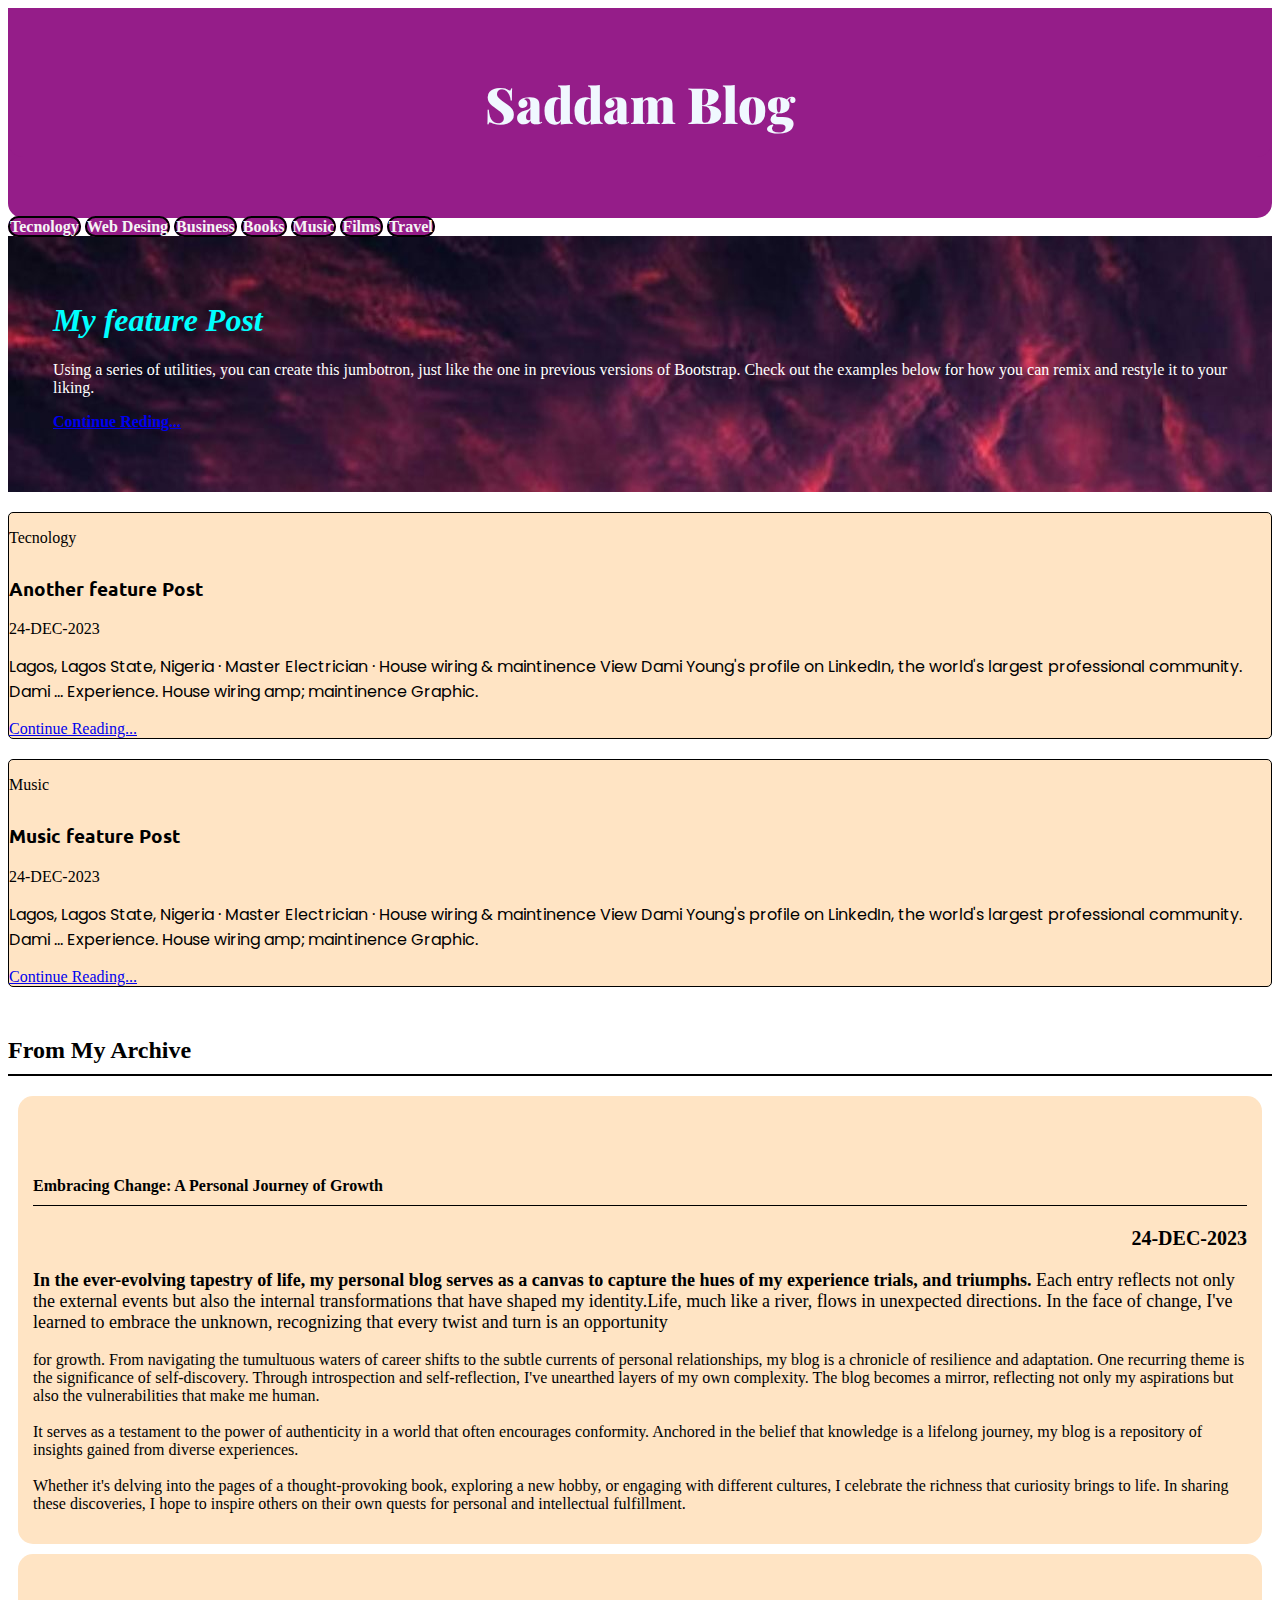
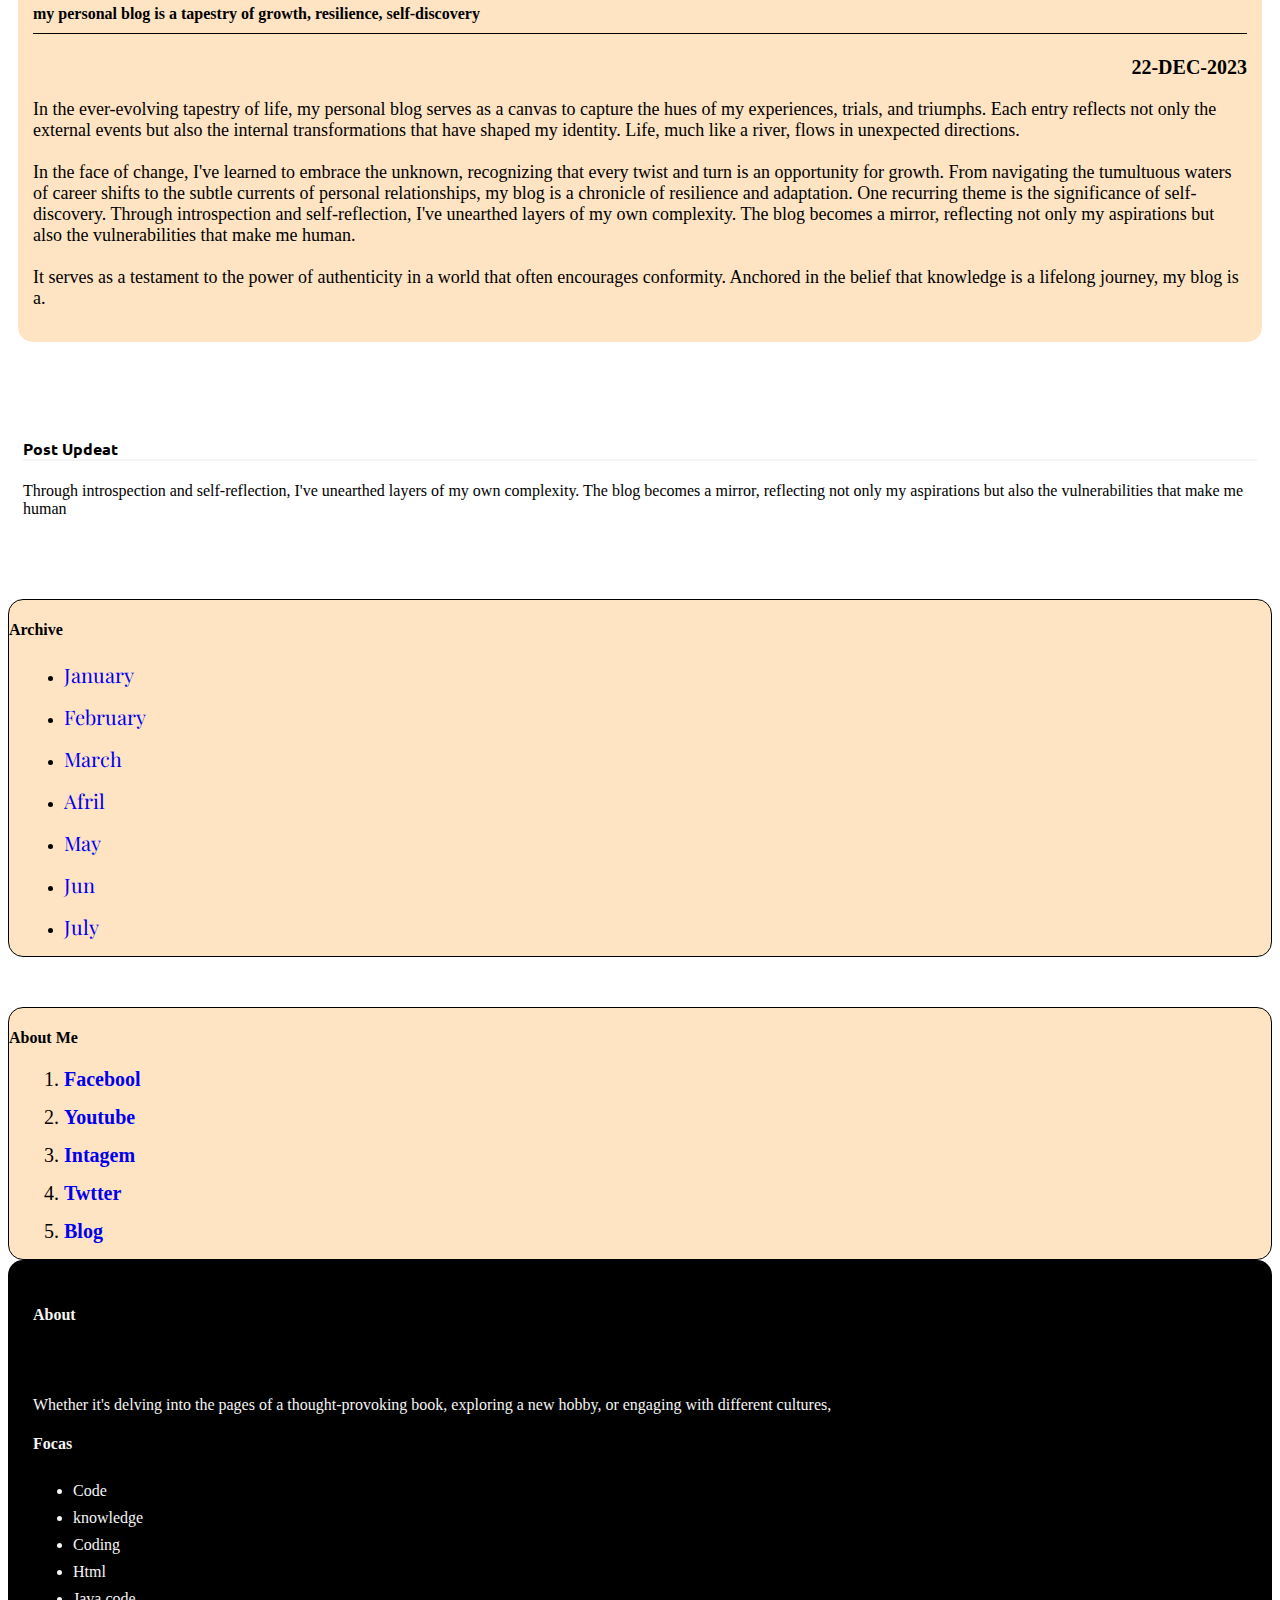
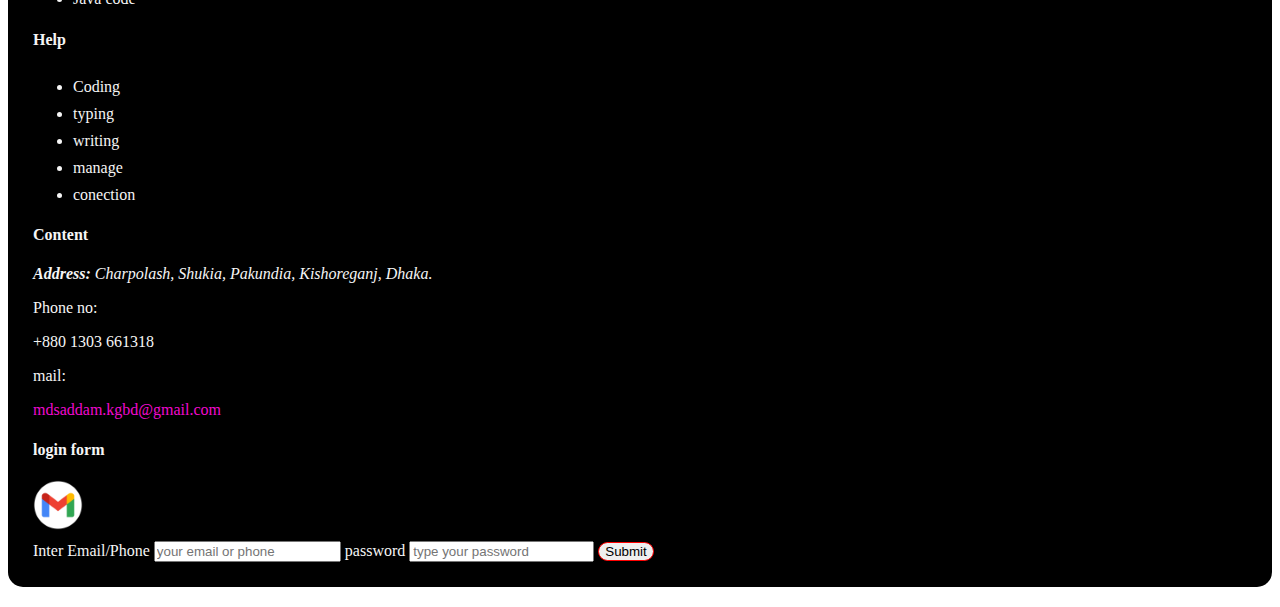
<file: index.html>
<!doctype html>
<html lang="en">
  <head>
    <meta charset="utf-8">
    <meta name="viewport" content="width=device-width, initial-scale=1">
    <title>Saddam blog</title>
    <link rel="stylesheet" href="CSS/Cod.css">
    <link href="https://cdn.jsdelivr.net/npm/bootstrap@5.3.2/dist/css/bootstrap.min.css" rel="stylesheet" 
    integrity="sha384-T3c6CoIi6uLrA9TneNEoa7RxnatzjcDSCmG1MXxSR1GAsXEV/Dwwykc2MPK8M2HN" crossorigin="anonymous">
  </head>
  <body>
    <div class="container">
      <header class="hed">
       <h2 class="hed">Saddam Blog</h2>
      </header>

          <div class="nav-scroller p-2 mb-2">
            <nav id="navsection" class=" nav justify-content-between">
              <a class="p-2" href="#">Tecnology</a>
              <a target="_blank" class="p-2" href="Actor wed/aindex.html">Web Desing</a>
              <a class="p-2" href="#">Business</a>
              <a class="p-2" href="#">Books</a>
              <a class="p-2" href="#">Music</a>
              <a class="p-2" href="#">Films</a>
              <a class="p-2" href="#">Travel</a>
              
            </nav>
          </div>
          
          <div class="Jumbotron" style="background: url(photo/design.jpg); padding: 45px; ">
            <div class="col-sm-6">
              <h1 class="display-4 mb-3" style="font-style: italic;color: aqua;"><b>My feature Post</b></h1>
              <p style="color: rgb(255, 255, 255);">Using a series of utilities, you can create this jumbotron, just like the one in previous versions of Bootstrap.
                 Check out the examples below for how you can remix and restyle it to your liking.</p>
                 <p><a href="#" class=""><b>Continue Reding...</b></a></p>
            </div>
          </div>
          
          <div class="row">
            <div class="col-sm-6">
              <div class="p-4" style="border: 1px solid black; margin-top: 20px; border-radius: 5px;">
                <p class="text-success" style="padding-bottom: 10px;">Tecnology</p> 
                <h3>Another feature Post</h3>
                <p>24-DEC-2023</p>
                <p style="font-family: 'Poppins', sans-serif;">Lagos, Lagos State, Nigeria · Master Electrician · House wiring & maintinence
                  View Dami Young's profile on LinkedIn, the world's largest professional community.
                   Dami ... Experience. House wiring amp; maintinence Graphic.</p>
                  <a href="#">Continue Reading...</a>
              </div>
            </div>
            <div class="col-sm-6">
              <div class="p-4" style="border: 1px solid black; margin-top: 20px; border-radius: 5px;">
                <p class="text-primary" style="padding-bottom: 10px;">Music</p> 
                <h3>Music feature Post</h3>
                <p>24-DEC-2023</p>
                <p style="font-family: 'Poppins', sans-serif;">Lagos, Lagos State, Nigeria · Master Electrician · House wiring & maintinence
                  View Dami Young's profile on LinkedIn, the world's largest professional community.
                   Dami ... Experience. House wiring amp; maintinence Graphic.</p>
                  <a href="#">Continue Reading...</a>
              </div>
            </div>
          </div>


          <main>
            <div class="row">
              <div class="col-md-8">
                <h2 style="padding-top: 30px; padding-bottom: 10px; border-bottom: 2px solid black;">From My Archive</h2>
                <div class="blog post2">
                  <h4 style="padding-top: 15px;  border-bottom: 1px solid black; padding-top: 45px; padding-bottom: 10px;"> Embracing Change: A Personal Journey of Growth</h4>
                  <p style="text-align: right; font-size: 20px; font-weight: bold;">24-DEC-2023</p>
                  <p style="font-size: 18px;"> <b>In the ever-evolving tapestry of life, my personal blog serves as a canvas to capture the hues of my experience trials, and triumphs.</b>
                     Each entry reflects not only the external events but also the internal transformations that have shaped my identity.Life, much like a river, flows in unexpected 
                     directions. In the face of change, I've learned to embrace the unknown, recognizing that every twist and turn is an opportunity </p><p>
                    for growth. From navigating the tumultuous waters of career shifts to the subtle currents of personal relationships, my blog is a chronicle of resilience and adaptation. 
                    One recurring theme is the significance of self-discovery. Through introspection and self-reflection, I've unearthed layers of my own complexity. The blog becomes a mirror, 
                    reflecting not only my aspirations but also the vulnerabilities that make me human.<br><br> It serves as a testament to the power of authenticity in a world that often encourages conformity.
                    Anchored in the belief that knowledge is a lifelong journey, my blog is a repository of insights gained from diverse experiences. <br><br>Whether it's delving into the pages of a 
                    thought-provoking book, exploring a new hobby, or engaging with different cultures, I celebrate the richness that curiosity brings to life. In sharing these discoveries,
                     I hope to inspire others on their own quests for personal and intellectual fulfillment.</p>

                </div>
                <div class="blog post2">
                  <h4 style=" padding-top: 15px; border-bottom: 1px solid black; padding-top: 15px; padding-bottom: 10px; ">my personal blog is a tapestry of growth, resilience, self-discovery</h4>
                  <p style="text-align: right; font-size: 20px; font-weight: bold;">22-DEC-2023</p>
                  <p style="font-size: 18px;">In the ever-evolving tapestry of life, my personal blog serves as a canvas to capture the hues of my experiences, trials, and triumphs. Each entry reflects not only 
                    the external events but also the internal transformations that have shaped my identity.

                    Life, much like a river, flows in unexpected directions.<br><br> In the face of change, I've learned to embrace the unknown, recognizing that every twist and turn is an opportunity 
                    for growth. From navigating the tumultuous waters of career shifts to the subtle currents of personal relationships, my blog is a chronicle of resilience and adaptation. 
                    
                    One recurring theme is the significance of self-discovery. Through introspection and self-reflection, I've unearthed layers of my own complexity. The blog becomes a mirror, 
                    reflecting not only my aspirations but also the vulnerabilities that make me human.<br><br> It serves as a testament to the power of authenticity in a world that often encourages conformity.
                    
                    Anchored in the belief that knowledge is a lifelong journey, my blog is a.</p>

                </div>
                
              </div>
              <aside class="col-md-4" style="padding-top: 50px;">
                <div class="bg-dark text-light" style="padding: 15px;">
                  <h4 style="border-bottom: 2px solid whitesmoke;font-family: 'Ubuntu', sans-serif;">Post Updeat</h4>
                  <p> Through introspection and self-reflection, I've unearthed layers of my own complexity. The blog becomes a mirror, 
                    reflecting not only my aspirations but also the vulnerabilities that make me human</p>
                </div>
                <div class="p-4">
                  <h4>Archive</h4>
                  <ul>
                    <li class="archive"><a href="#">January</a></li>
                    <li class="archive"><a href="#">February</a></li>
                    <li class="archive"><a href="#">March</a></li>
                    <li class="archive"><a href="#">Afril</a></li>
                    <li class="archive"><a href="#">May</a></li>
                    <li class="archive"><a href="#">Jun</a></li>
                    <li class="archive"><a href="#">July</a></li>
                  </ul>

                </div>
                <div class="p-4">
                  <h4>About Me</h4>
                  <ol>
                    <li class="archive"><a target="_blank" href="https://www.facebook.com/md.saddamkhan.545849">Facebool</a></li>
                    <li class="archive"><a target="_blank" href="http://www.youtube.com/@Saddamusb">Youtube</a></li>
                    <li class="archive"><a href="#">Intagem</a></li>
                    <li class="archive"><a href="#">Twtter</a></li>
                    <li class="archive"><a href="#">Blog</a></li>
                  </ol>

                </div>

              </aside>
            </div>
          </main>
          
          <div class="footer-sm">
            <footer>
              <div class="row">
                <div class="col-sm">
                  <h4 class="about1">About</h4>
                    <p style="padding-top: 25px;">
                      Whether it's delving into the pages of a thought-provoking book, 
                      exploring a new hobby, or engaging with different cultures,
                    </p>
                </div>
                <div class="col-sm">
                  <h4>Focas</h4>
                  <ul>
                    <li class="hover"><a class="focas" href="#"></a>Code</li>
                    <li class="hover"><a class="focas" href="#"></a>knowledge</li>
                    <li class="hover"><a class="focas" href="#"></a>Coding</li>
                    <li class="hover"><a class="focas" href="#"></a>Html</li>
                    <li class="hover"><a class="focas" href="#"></a>Java code</li>
                  </ul>
                </div>
                <div class="col-sm">
                  <h4>Help</h4>
                  <ul>
                    <li class="hover"><a href="#"></a>Coding </li>
                    <li class="hover"><a href="#"></a>typing </li>
                    <li class="hover"><a href="#"></a>writing</li>
                    <li class="hover"><a href="#"></a>manage</li>
                    <li class="hover"><a href="#"></a>conection</li>
                  </ul>
                </div>
                <div class="col-sm">
                  <h4>Content</h4>
                  <p><p><address><b>Address:</b> Charpolash, Shukia, Pakundia, Kishoreganj, Dhaka.</address></p>Phone no:
                  <p> +880 1303 661318</p>mail:
                  <p style="color: rgb(241, 10, 206);"> mdsaddam.kgbd@gmail.com</p></p>
                </div>
                <div class="col-sm">
                  <h4>login form</h4>
                  <div class="logo">
                    <img src="logoweb/gmail-icon-png.webp" height="50px" width="50px" alt="gmail">
                  </div>
                  <form action="">
                    <label for="mail">Inter Email/Phone</label>
                    <input style="box-sizing: border-box; padding: 1px; padding-right: 5px;" type="mail" placeholder="your email or phone">
                    <label for="password">password</label>
                    <input type="password" placeholder="type your password">
                    <button>Submit</button>

                  </form>
                </div>
              </div>
            
            </footer>
          </div>

    </div>



    <script src="https://cdn.jsdelivr.net/npm/bootstrap@5.3.2/dist/js/bootstrap.bundle.min.js" 
    integrity="sha384-C6RzsynM9kWDrMNeT87bh95OGNyZPhcTNXj1NW7RuBCsyN/o0jlpcV8Qyq46cDfL" crossorigin="anonymous"></script>
    <script src="https://cdn.jsdelivr.net/npm/@popperjs/core@2.11.8/dist/umd/popper.min.js" 
    integrity="sha384-I7E8VVD/ismYTF4hNIPjVp/Zjvgyol6VFvRkX/vR+Vc4jQkC+hVqc2pM8ODewa9r" crossorigin="anonymous"></script>
    <script src="https://cdn.jsdelivr.net/npm/bootstrap@5.3.2/dist/js/bootstrap.min.js" 
    integrity="sha384-BBtl+eGJRgqQAUMxJ7pMwbEyER4l1g+O15P+16Ep7Q9Q+zqX6gSbd85u4mG4QzX+" crossorigin="anonymous"></script>
  </body>
</html>
</file>
<file: CSS/Cod.css>
@import url('https://fonts.googleapis.com/css2?family=Playfair+Display:wght@700;900&family=Poppins:wght@500&family=Ubuntu:wght@500&display=swap');


.container .text-center .navbar-brand{
    color: black;
    font-weight: bold;
    font-size: 50px;
    
}
.hed{
    text-align: center;
    font-family: 'Playfair Display',sans-serif;
    font-size: 50px;
    font-weight: 900;
    background-color: #951D89;
    color: aliceblue;
    padding-bottom: 20px;
    padding-top: 10px;
    border-radius: 0px 0 15px 15px;
    }



.container .text-center .navbar-brand{
    font-family: 'Playfair Display',sans-serif;
    font-size: 35px;
    font-weight: 900;
}
h3{
    font-family: 'Ubuntu', sans-serif;
}
#navsection a {
    color: whitesmoke;
    border: 2px solid black;
    border-radius: 50px;
    background-color: #951D89;
    text-decoration: none;
    font-weight: bolder;
   
}
#navsection a:hover{
    transform: scale(1.2);
    transition: 650ms;
   
}
ul li a{
    font-family: 'Playfair Display',sans-serif;
    text-decoration: none;
    font-size: 20px;
    
}
.archive{
    margin: 15px;
}
.p-4{
    margin-top: 50px;
    border: 1px solid black;
    background-color: bisque;
    border-radius: 15px;
}
.col-md-4 .bg-dark{
    border-radius: 15px;
}
.p-4 ol li{
    margin: 15px;
    font-size: 20px;
    
}
.p-4 ol li a{
    text-decoration: none;  text-decoration: none;
}
.row .col h4{
    color: whitesmoke;
    padding-bottom: 20px;
    
}
footer{
    color: whitesmoke;
    background-color: black;
    padding: 25px;
    border-radius: 15px;
    margin-bottom: 20px;
    text-decoration: none;
}
.about1{
    padding-bottom: 25px;
    
}
.col-sm .hover:hover{
    transform:rotate(1.5deg);
    transition: 400ms;
    color: rgb(241, 10, 206);

}
ol li.archive a{
font-weight: bold;
}
.blog{
    padding: 15px;
    margin: 10px;
    background-color: bisque;
    border-radius: 15px;
}
form button{
    border: 1px solid red;
    margin-top: 8px;
    border-radius: 10px;
}
form button:hover{
    background-color: aqua;
    font-size: 25px;
}
</file>
